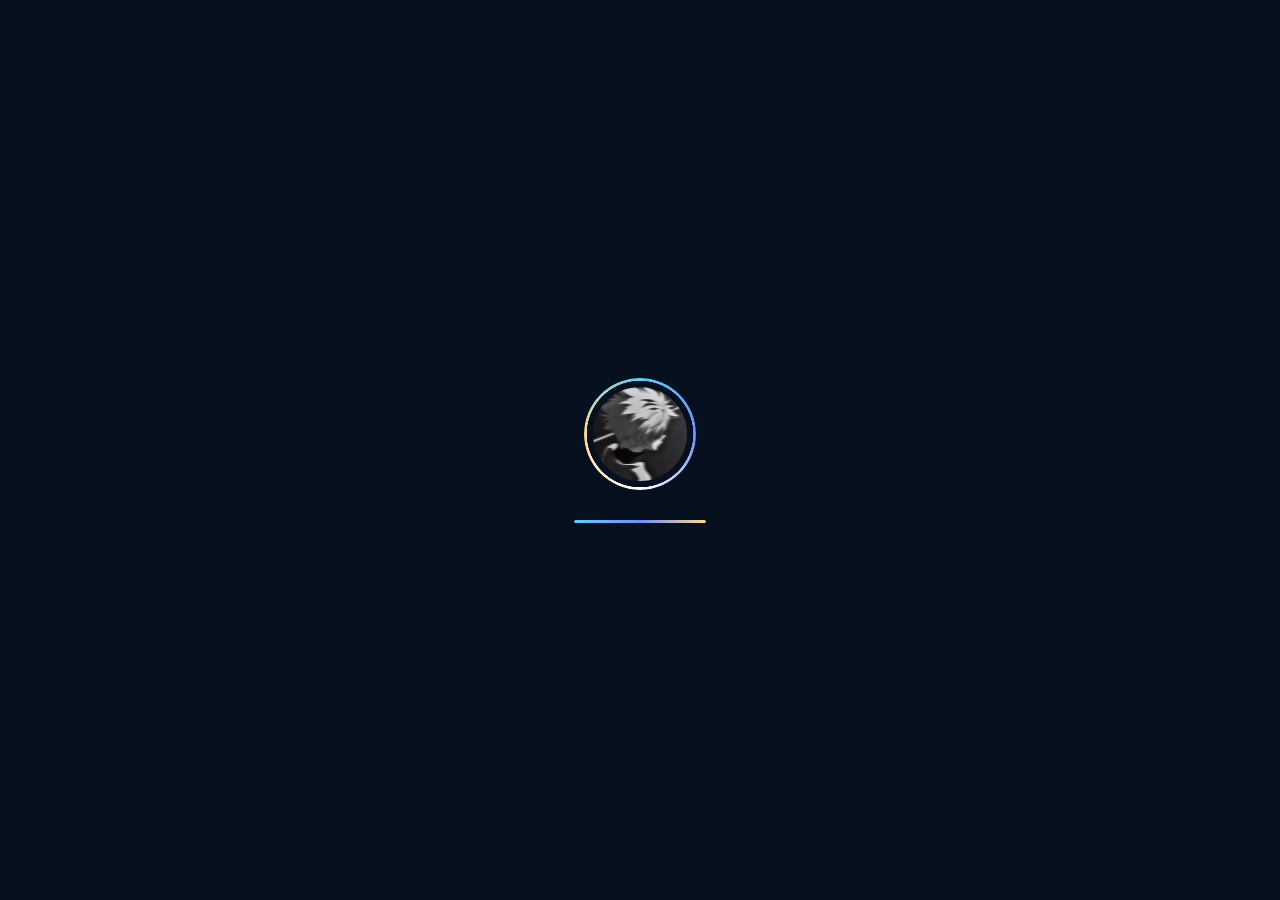
<file: index.html>
<!DOCTYPE html>
<html lang="km">
<head>
  <meta charset="UTF-8">
  <meta name="viewport" content="width=device-width, initial-scale=1, viewport-fit=cover">
  <meta name="theme-color" content="#06101f">
  <meta name="description" content="Premium Bio Link Website">
  <meta property="og:title" content="Premium Bio">
  <meta property="og:description" content="Premium Link-in-Bio Website">
  <meta property="og:type" content="website">
  <title>Premium Bio</title>
  <link rel="icon" href="data:image/svg+xml,<svg xmlns='http://www.w3.org/2000/svg' viewBox='0 0 100 100'><text y='.9em' font-size='90'>✨</text></svg>">
  <link rel="preconnect" href="https://fonts.googleapis.com">
  <link rel="preconnect" href="https://fonts.gstatic.com" crossorigin>
  <link href="https://fonts.googleapis.com/css2?family=Sora:wght@500;600;700&family=Kantumruy+Pro:wght@300;400;500;600&display=swap" rel="stylesheet">
  <link rel="stylesheet" href="https://cdnjs.cloudflare.com/ajax/libs/font-awesome/6.5.1/css/all.min.css">
  <link rel="stylesheet" href="css/style.css">
  <!-- Critical fallback so page is never blank white if CSS fails to load -->
  <style>
    html,body{margin:0;min-height:100%;background:#06101f;color:#f5f9ff;font-family:system-ui,sans-serif}
    .hidden{display:none!important}
    #loading-screen{position:fixed;inset:0;z-index:400;display:grid;place-items:center;background:#06101f}
    #maintenance-screen{position:fixed;inset:0;z-index:300;display:grid;place-items:center;text-align:center;padding:24px;background:#06101f}
  </style>
</head>
<body>
  <!-- Loading -->
  <div id="loading-screen">
    <div class="ld">
      <div class="ld-badge"><span class="ld-ring"></span><img id="loader-logo" src="assets/logo/logo.jpg" alt=""></div>
      <div class="ld-bar"><i></i></div>
    </div>
  </div>

  <!-- Maintenance -->
  <div id="maintenance-screen" class="hidden">
    <div class="maintenance-content">
      <div class="maint-icon"><i class="fas fa-tools"></i></div>
      <h1>កំពុងថែទាំ</h1>
      <p>វែបសាយកំពុងថែទាំ។ សូមត្រលប់មកមើលម្ដងទៀតនៅពេលក្រោយ។</p>
      <p class="maint-sub">Website is under maintenance. Please check back later.</p>
    </div>
  </div>

  <!-- Background -->
  <div id="bg">
    <div id="poster"></div>
    <img id="bg-image" class="hidden" alt="">
    <video id="bg-video" class="hidden" muted loop playsinline autoplay preload="auto"></video>
    <div id="bg-overlay"></div>
    <div id="scrim"></div>
    <div id="vignette"></div>
  </div>
  <canvas id="fx"></canvas>
  <canvas id="effects-canvas"></canvas>

  <main id="app">
    <h1 id="site-title" class="hidden"></h1>

    <section id="stage" aria-label="Links">
      <div class="glow"></div>
      <div class="track"></div>
      <div class="rotor" id="links-container"></div>
      <div id="logo-wrap">
        <button id="logo" type="button" aria-label="Profile">
          <span class="logo-ring"></span>
          <img id="profile-logo" alt="Profile logo" class="hidden">
          <span id="logo-placeholder" class="ph"><i class="fas fa-user"></i></span>
        </button>
      </div>
    </section>

    <section id="info">
      <p id="profile-bio" class="hidden"></p>
      <div class="pills">
        <span class="pill hidden" id="profile-status"><span class="dot"></span><span id="status-text"></span></span>
        <span class="pill badge hidden" id="profile-badge"></span>
      </div>
    </section>
  </main>

  <div id="bottom">
    <div class="music hidden" id="music">
      <div class="m-cover"><img id="m-cover" src="assets/logo/logo.jpg" alt=""></div>
      <div class="m-meta"><b id="m-title">—</b><span id="m-artist"></span></div>
      <div class="m-eq" aria-hidden="true"><i></i><i></i><i></i><i></i></div>
      <div class="m-ctrl">
        <button id="mini-prev" type="button" aria-label="Previous"></button>
        <button id="mini-play" class="play" type="button" aria-label="Play/Pause"></button>
        <button id="mini-next" type="button" aria-label="Next"></button>
      </div>
    </div>
    <nav id="bottom-dock" aria-label="Quick links"></nav>
  </div>

  <!-- Popup / announcement -->
  <div id="popup-overlay" class="hidden">
    <div id="popup-box">
      <button id="popup-close" aria-label="Close">&times;</button>
      <img id="popup-image" class="hidden" alt="">
      <h2 id="popup-title"></h2>
      <p id="popup-desc"></p>
      <a id="popup-btn" href="#" target="_blank" rel="noopener noreferrer" class="popup-btn hidden"></a>
    </div>
  </div>

  <div id="admin-login" class="hidden">
    <div class="login-box">
      <input type="password" id="admin-password" placeholder="••••••" autocomplete="off" inputmode="numeric">
      <button id="admin-login-btn" type="button">Done</button>
      <p id="login-error" class="hidden">Incorrect</p>
    </div>
  </div>

  <audio id="audio-player" preload="auto" playsinline webkit-playsinline></audio>

  <script src="config.js"></script>
  <script src="js/storage.js"></script>
  <script src="js/analytics.js"></script>
  <script src="js/effects.js"></script>
  <script src="js/music.js"></script>
  <script src="js/popup.js"></script>
  <script src="js/app.js"></script>
</body>
</html>
</file>
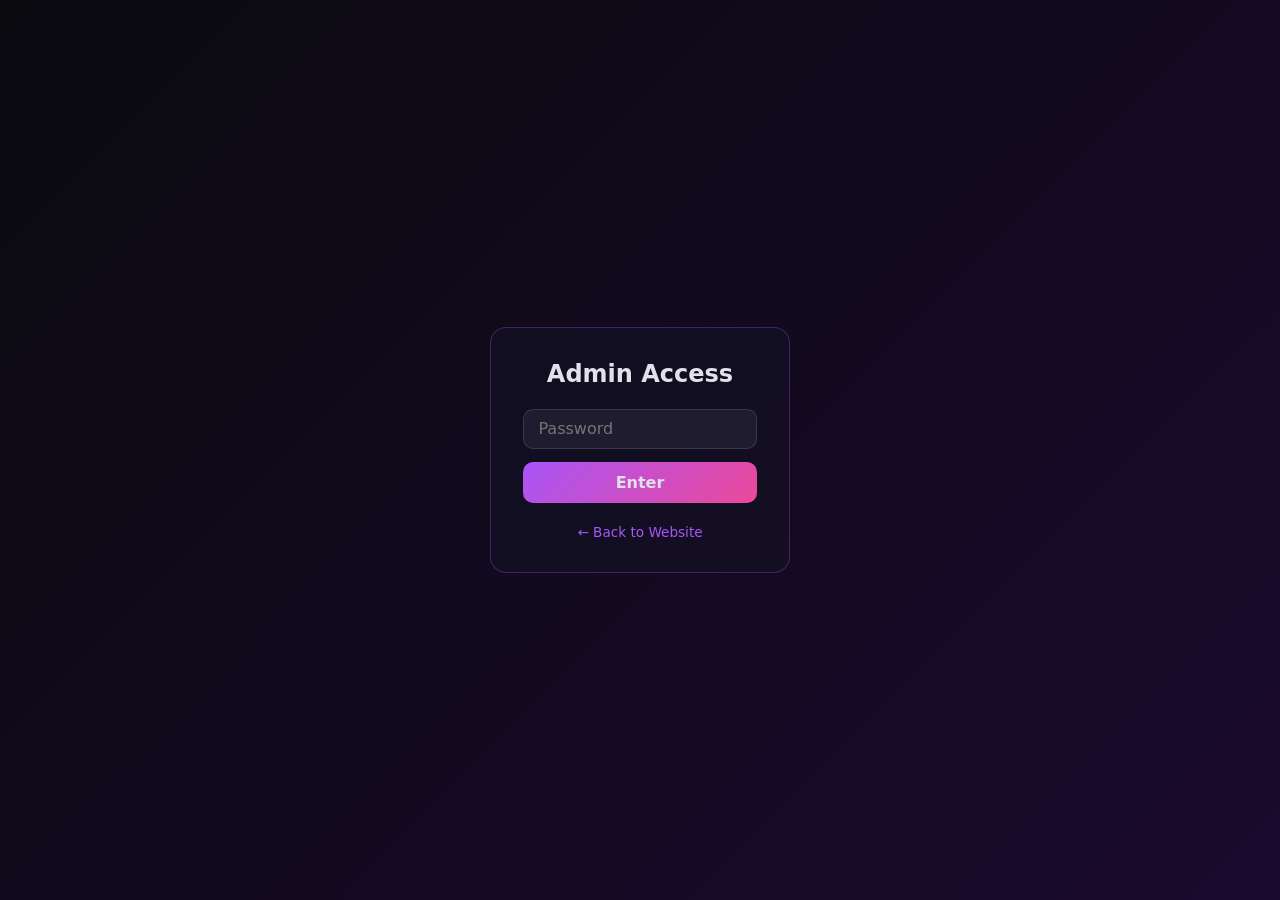
<file: admin.html>
<!DOCTYPE html>
<html lang="km">
<head>
  <meta charset="UTF-8">
  <meta name="viewport" content="width=device-width, initial-scale=1.0">
  <title>Admin Panel — Premium Bio</title>
  <link rel="stylesheet" href="https://cdnjs.cloudflare.com/ajax/libs/font-awesome/6.5.1/css/all.min.css">
  <link rel="stylesheet" href="css/admin.css">
</head>
<body>
  <div id="auth-check" class="auth-screen">
    <div class="auth-box">
      <h2>Admin Access</h2>
      <input type="password" id="auth-pw" placeholder="Password">
      <button id="auth-btn">Enter</button>
      <p id="auth-err" class="hidden">Incorrect password</p>
      <a href="index.html" class="back-link">← Back to Website</a>
    </div>
  </div>

  <div id="admin-app" class="hidden">
    <aside id="sidebar">
      <div class="sidebar-brand">
        <span>✨</span> Admin Panel
      </div>
      <nav id="nav">
        <a href="#" data-page="dashboard" class="nav-item active"><i class="fas fa-chart-pie"></i> Dashboard</a>
        <a href="#" data-page="profile" class="nav-item"><i class="fas fa-user"></i> Profile</a>
        <a href="#" data-page="links" class="nav-item"><i class="fas fa-link"></i> Links</a>
        <a href="#" data-page="music" class="nav-item"><i class="fas fa-music"></i> Music</a>
        <a href="#" data-page="media" class="nav-item"><i class="fas fa-photo-video"></i> Media Library</a>
        <a href="#" data-page="background" class="nav-item"><i class="fas fa-image"></i> Background</a>
        <a href="#" data-page="appearance" class="nav-item"><i class="fas fa-palette"></i> Appearance</a>
        <a href="#" data-page="effects" class="nav-item"><i class="fas fa-magic"></i> Effects</a>
        <a href="#" data-page="popup" class="nav-item"><i class="fas fa-bullhorn"></i> Popup</a>
        <a href="#" data-page="analytics" class="nav-item"><i class="fas fa-chart-bar"></i> Analytics</a>
        <a href="#" data-page="backup" class="nav-item"><i class="fas fa-database"></i> Backup & Restore</a>
        <a href="#" data-page="security" class="nav-item"><i class="fas fa-shield-alt"></i> Security</a>
        <a href="#" data-page="settings" class="nav-item"><i class="fas fa-cog"></i> Settings</a>
      </nav>
      <div class="sidebar-footer">
        <a href="index.html" target="_blank" class="preview-btn"><i class="fas fa-eye"></i> Preview Website</a>
        <button id="logout-btn"><i class="fas fa-sign-out-alt"></i> Logout</button>
      </div>
    </aside>

    <main id="content">
      <header class="topbar">
        <button id="menu-toggle" class="menu-toggle"><i class="fas fa-bars"></i></button>
        <h1 id="page-title">Dashboard</h1>
        <button id="save-btn" class="save-btn"><i class="fas fa-save"></i> Save Changes</button>
      </header>
      <div id="pages"></div>
      <div id="toast" class="toast hidden">Saved successfully</div>
    </main>
  </div>

  <script src="js/storage.js"></script>
  <script src="js/analytics.js"></script>
  <script src="js/admin.js"></script>
</body>
</html>
</file>
<file: css/style.css>
/* =========================================================
   TOKENS
   ========================================================= */
:root{
  --ink:#06101f;
  --ink-2:#0b1a33;
  --cyan:#5ad1ff;
  --blue:#6f8dff;
  --gold:#ffd98a;
  --text:#f5f9ff;
  --muted:rgba(232,242,255,.74);
  --line:rgba(255,255,255,.22);
  --glass-fill:linear-gradient(150deg,rgba(255,255,255,.22) 0%,rgba(255,255,255,.06) 55%,rgba(255,255,255,.10) 100%);
  --glass-dark:rgba(7,17,36,.46);
  --ease:cubic-bezier(.22,1,.36,1);
  --spring:cubic-bezier(.34,1.56,.64,1);
  --orbit-time:80s;
  --font-display:'Sora','Kantumruy Pro',system-ui,sans-serif;
  --font-body:'Kantumruy Pro','Sora',system-ui,-apple-system,'Segoe UI','Khmer OS',sans-serif;
}

/* =========================================================
   BASE
   ========================================================= */
*,*::before,*::after{box-sizing:border-box;margin:0;padding:0}
html,body{height:100%}
body{
  font-family:var(--font-body);
  background:var(--ink);
  color:var(--text);
  -webkit-font-smoothing:antialiased;
  -webkit-tap-highlight-color:transparent;
  overflow-x:hidden;
}
a{color:inherit;text-decoration:none}
button{border:0;background:none;color:inherit;font:inherit;cursor:pointer}
img,video{display:block;max-width:100%}
.hidden{display:none!important}
:focus-visible{outline:2px solid var(--cyan);outline-offset:3px;border-radius:12px}

/* =========================================================
   BACKGROUND  (video + scrim so text is always readable)
   ========================================================= */
#bg{position:fixed;inset:0;z-index:0;overflow:hidden;
  background:
    radial-gradient(ellipse 90% 60% at 50% 100%,rgba(40,90,170,.55),transparent 65%),
    radial-gradient(ellipse 70% 50% at 70% 10%,rgba(110,80,200,.35),transparent 60%),
    linear-gradient(180deg,#0a1830,#050b17)}
#poster{position:absolute;inset:-5%;background-size:cover;background-position:center;
  animation:drift 26s ease-in-out infinite alternate;will-change:transform}
@keyframes drift{from{transform:scale(1.04) translate3d(0,0,0)}to{transform:scale(1.15) translate3d(-2.5%,-2%,0)}}
#bg-video{position:absolute;inset:0;width:100%;height:100%;object-fit:cover;
  transform:scale(1.04);filter:saturate(1.08) contrast(1.03);opacity:0;transition:opacity 1.2s ease}
#bg-video.on{opacity:var(--bgo,1)}
#bg-image{position:absolute;inset:0;width:100%;height:100%;object-fit:cover}
#bg-overlay{position:absolute;inset:0;pointer-events:none}
#scrim{position:absolute;inset:0;pointer-events:none;
  background:
    radial-gradient(circle at 50% 44%,rgba(3,9,22,.36) 0%,rgba(3,9,22,.12) 42%,transparent 66%),
    linear-gradient(180deg,rgba(4,10,24,.50) 0%,rgba(4,10,24,.06) 24%,rgba(4,10,24,.10) 56%,rgba(4,10,24,.68) 100%)}
#vignette{position:absolute;inset:0;pointer-events:none;
  box-shadow:inset 0 0 140px rgba(0,0,0,.32)}
#fx{position:fixed;inset:0;z-index:6;pointer-events:none}

/* =========================================================
   LOADER
   ========================================================= */
#loading-screen{position:fixed;inset:0;z-index:200;display:grid;place-items:center;
  background:radial-gradient(ellipse at 50% 38%,#12294f 0%,#060d1b 68%);
  transition:opacity .7s var(--ease),visibility .7s}
#loading-screen.out{opacity:0;visibility:hidden}
.ld{display:flex;flex-direction:column;align-items:center;gap:30px}
.ld-badge{position:relative;width:112px;height:112px}
.ld-ring,.logo-ring{
  position:absolute;border-radius:50%;
  background:conic-gradient(from 0deg,#5ad1ff,#6f8dff,#ffffff,#ffd98a,#5ad1ff);
  -webkit-mask:radial-gradient(farthest-side,transparent calc(100% - 3px),#000 calc(100% - 2.5px));
          mask:radial-gradient(farthest-side,transparent calc(100% - 3px),#000 calc(100% - 2.5px));
  animation:spin 6s linear infinite}
.ld-ring{inset:0;animation-duration:1.6s;filter:drop-shadow(0 0 12px rgba(90,209,255,.6))}
.ld-badge img{position:absolute;inset:9px;width:calc(100% - 18px);height:calc(100% - 18px);
  border-radius:50%;object-fit:cover;animation:breathe 2.2s ease-in-out infinite}
.ld-bar{width:132px;height:3px;border-radius:3px;background:rgba(255,255,255,.12);overflow:hidden}
.ld-bar i{display:block;height:100%;width:0;border-radius:3px;
  background:linear-gradient(90deg,var(--cyan),var(--blue),var(--gold));
  animation:load var(--load,1.8s) var(--ease) forwards}
@keyframes load{to{width:100%}}
@keyframes spin{to{transform:rotate(360deg)}}
@keyframes breathe{50%{transform:scale(1.05)}}

/* =========================================================
   LAYOUT
   ========================================================= */
#app{position:relative;z-index:10;min-height:100vh;min-height:100dvh;
  display:flex;flex-direction:column;align-items:center;justify-content:center;
  padding:max(20px,env(safe-area-inset-top)) 16px 176px;
  overflow-x:clip;opacity:0;visibility:hidden}
body.ready #app{opacity:1;visibility:visible}

/* ---- Title ---- */
#site-title{
  font-family:var(--font-display);font-weight:700;
  font-size:clamp(1.55rem,6.4vw,2.15rem);letter-spacing:.015em;line-height:1.15;text-align:center;
  background:linear-gradient(180deg,#fff 20%,#bfd6ff 100%);
  -webkit-background-clip:text;background-clip:text;-webkit-text-fill-color:transparent;
  filter:drop-shadow(0 2px 14px rgba(0,0,0,.45)) drop-shadow(0 0 22px rgba(111,141,255,.35));
  margin-bottom:6px}

/* ---- Orbit stage ---- */
#stage{
  --S:clamp(270px,min(92vw,44dvh),440px);
  --bead:52px;--logo:112px;--r:120px;
  position:relative;width:var(--S);height:var(--S);flex-shrink:0;margin-bottom:16px}
.glow{position:absolute;left:50%;top:50%;width:calc(var(--logo)*2.1);height:calc(var(--logo)*2.1);
  translate:-50% -50%;border-radius:50%;pointer-events:none;
  background:radial-gradient(circle,rgba(90,209,255,.34) 0%,rgba(111,141,255,.14) 42%,transparent 70%);
  animation:glow 4.5s ease-in-out infinite}
@keyframes glow{50%{opacity:.65;scale:1.07}}

.track{position:absolute;left:50%;top:50%;width:calc(var(--r)*2);height:calc(var(--r)*2);
  translate:-50% -50%;border-radius:50%;pointer-events:none;
  border:1px dashed rgba(255,255,255,.28);
  box-shadow:0 0 0 1px rgba(255,255,255,.04),inset 0 0 40px rgba(90,209,255,.07)}

/* logo */
#logo-wrap{position:absolute;left:50%;top:50%;width:var(--logo);height:var(--logo);translate:-50% -50%;z-index:5}
#logo{position:relative;display:block;width:100%;height:100%;border-radius:50%;
  transition:transform .35s var(--spring)}
#logo:hover{transform:scale(1.05)}
#logo:active{transform:scale(.94)}
#logo::before{content:"";position:absolute;inset:-5px;border-radius:50%;
  background:rgba(6,14,30,.55);backdrop-filter:blur(6px);-webkit-backdrop-filter:blur(6px);
  box-shadow:0 14px 40px rgba(0,0,0,.5),0 0 40px rgba(90,209,255,.28)}
.logo-ring{inset:-9px;filter:drop-shadow(0 0 10px rgba(90,209,255,.55))}
#logo img{position:relative;width:100%;height:100%;border-radius:50%;object-fit:cover;
  border:2px solid rgba(255,255,255,.55)}
#logo .ph{position:relative;width:100%;height:100%;border-radius:50%;display:grid;place-items:center;
  font-size:2.2rem;color:var(--cyan);background:linear-gradient(135deg,#0c3a63,#0a1426)}

/* rotor: links travel around the track, each slot counter-rotates so beads stay upright */
.rotor{position:absolute;inset:0;animation:spin var(--orbit-time) linear infinite}
.slot{position:absolute;width:var(--bead);height:var(--bead);
  animation:spin var(--orbit-time) linear infinite reverse}
#stage:hover .rotor,#stage:hover .slot,
#stage:focus-within .rotor,#stage:focus-within .slot{animation-play-state:paused}

.bead{--b:90,209,255;
  position:relative;display:grid;place-items:center;width:100%;height:100%;border-radius:50%;
  font-size:calc(var(--bead)*.44);color:#fff;
  background:var(--glass-fill),rgba(8,22,46,.34);
  backdrop-filter:blur(16px) saturate(1.5);-webkit-backdrop-filter:blur(16px) saturate(1.5);
  border:1px solid rgba(255,255,255,.34);
  box-shadow:
    0 10px 26px rgba(0,0,0,.38),
    0 0 0 4px rgba(var(--b),.10),
    0 0 26px rgba(var(--b),.38),
    inset 0 1px 0 rgba(255,255,255,.55),
    inset 0 -10px 18px rgba(var(--b),.14);
  transition:transform .35s var(--spring),box-shadow .3s ease,border-color .3s ease}
.bead i,.bead img{position:relative;filter:drop-shadow(0 2px 6px rgba(var(--b),.7))}
.bead img{width:52%;height:52%;object-fit:contain}
.bead:hover{transform:scale(1.14) translateY(-2px);border-color:rgba(255,255,255,.7);
  box-shadow:0 14px 32px rgba(0,0,0,.42),0 0 0 5px rgba(var(--b),.18),0 0 38px rgba(var(--b),.7),
             inset 0 1px 0 rgba(255,255,255,.7),inset 0 -10px 18px rgba(var(--b),.22)}
.bead:active{transform:scale(.93)}
.tag{position:absolute;left:50%;top:calc(100% + 9px);translate:-50% 0;
  max-width:116px;padding:3px 10px;border-radius:99px;
  font-size:.7rem;font-weight:500;letter-spacing:.01em;white-space:nowrap;overflow:hidden;text-overflow:ellipsis;
  background:rgba(5,13,30,.55);border:1px solid rgba(255,255,255,.16);
  backdrop-filter:blur(10px);-webkit-backdrop-filter:blur(10px);
  color:#fff;text-shadow:0 1px 4px rgba(0,0,0,.6);pointer-events:none}

/* ---- Info ---- */
#info{display:flex;flex-direction:column;align-items:center;gap:12px;margin-top:10px;text-align:center}
#profile-bio{max-width:300px;font-size:.92rem;line-height:1.6;font-weight:400;color:rgba(244,249,255,.92);
  text-shadow:0 1px 3px rgba(0,0,0,.7),0 2px 16px rgba(0,0,0,.65)}
.pills{display:flex;gap:8px;flex-wrap:wrap;justify-content:center}
.pill{display:inline-flex;align-items:center;gap:8px;padding:6px 14px;border-radius:99px;
  font-size:.78rem;font-weight:500;
  background:var(--glass-dark);border:1px solid var(--line);
  backdrop-filter:blur(14px);-webkit-backdrop-filter:blur(14px);
  box-shadow:0 6px 18px rgba(0,0,0,.28),inset 0 1px 0 rgba(255,255,255,.18)}
.dot{position:relative;width:8px;height:8px;border-radius:50%;background:#4ade80;box-shadow:0 0 10px #4ade80}
.dot::after{content:"";position:absolute;inset:-4px;border-radius:50%;border:1.5px solid #4ade80;
  animation:ping 2.2s ease-out infinite}
@keyframes ping{from{opacity:.8;transform:scale(.6)}to{opacity:0;transform:scale(1.7)}}
.pill.badge{background:linear-gradient(135deg,rgba(99,102,241,.85),rgba(59,130,246,.85));border-color:rgba(255,255,255,.3)}

/* =========================================================
   BOTTOM: music + dock
   ========================================================= */
#bottom{position:fixed;left:0;right:0;bottom:max(12px,env(safe-area-inset-bottom));z-index:60;
  display:flex;flex-direction:column;align-items:center;gap:10px;padding:0 12px;pointer-events:none}
#bottom>*{pointer-events:auto}

/* music */
.music{display:flex;align-items:center;gap:12px;width:min(350px,100%);padding:8px 10px 8px 8px;border-radius:24px;
  background:var(--glass-fill),var(--glass-dark);
  border:1px solid var(--line);
  backdrop-filter:blur(22px) saturate(1.4);-webkit-backdrop-filter:blur(22px) saturate(1.4);
  box-shadow:0 14px 40px rgba(0,0,0,.4),inset 0 1px 0 rgba(255,255,255,.28)}
.m-cover{position:relative;flex:none;width:44px;height:44px;border-radius:50%;
  box-shadow:0 0 0 2px rgba(255,255,255,.25),0 6px 16px rgba(0,0,0,.4);overflow:hidden;
  animation:spin 9s linear infinite;animation-play-state:paused}
.m-cover img{width:100%;height:100%;object-fit:cover}
.m-cover::after{content:"";position:absolute;left:50%;top:50%;width:9px;height:9px;translate:-50% -50%;
  border-radius:50%;background:#071428;box-shadow:0 0 0 2px rgba(255,255,255,.4)}
.music.playing .m-cover{animation-play-state:running}
.m-meta{flex:1;min-width:0;display:flex;flex-direction:column;gap:2px}
.m-meta b{font-size:.86rem;font-weight:600;white-space:nowrap;overflow:hidden;text-overflow:ellipsis}
.m-meta span{font-size:.72rem;color:var(--muted);white-space:nowrap;overflow:hidden;text-overflow:ellipsis}
.m-eq{display:flex;align-items:flex-end;gap:2px;height:16px;flex:none}
.m-eq i{width:3px;height:4px;border-radius:2px;background:linear-gradient(180deg,var(--cyan),var(--blue));
  transition:height .3s ease}
.music.playing .m-eq i{animation:eq .9s ease-in-out infinite}
.music.playing .m-eq i:nth-child(2){animation-delay:-.3s}
.music.playing .m-eq i:nth-child(3){animation-delay:-.6s}
.music.playing .m-eq i:nth-child(4){animation-delay:-.15s}
@keyframes eq{0%,100%{height:4px}50%{height:16px}}
.m-ctrl{display:flex;align-items:center;gap:2px;flex:none}
.m-ctrl button{display:grid;place-items:center;width:34px;height:34px;border-radius:50%;
  color:rgba(255,255,255,.85);transition:background .2s,transform .25s var(--spring)}
.m-ctrl button:hover{background:rgba(255,255,255,.14);transform:scale(1.08)}
.m-ctrl button:active{transform:scale(.9)}
.m-ctrl svg{width:15px;height:15px;fill:currentColor}
.m-ctrl .play{width:42px;height:42px;margin:0 2px;color:#fff;
  background:linear-gradient(135deg,#38bdf8,#6366f1);
  box-shadow:0 6px 18px rgba(56,150,248,.5),inset 0 1px 0 rgba(255,255,255,.5)}
.m-ctrl .play:hover{background:linear-gradient(135deg,#5ccaff,#7b7df5)}
.m-ctrl .play svg{width:16px;height:16px}
.music:not(.playing) .play{animation:invite 2.2s ease-in-out infinite}
@keyframes invite{50%{box-shadow:0 6px 18px rgba(56,150,248,.5),0 0 0 7px rgba(90,209,255,.18)}}

/* dock */
#bottom-dock{display:flex;align-items:flex-end;gap:6px;max-width:100%;padding:12px 10px 8px;border-radius:26px;
  background:var(--glass-fill),rgba(220,235,255,.12);
  border:1px solid rgba(255,255,255,.28);
  backdrop-filter:blur(22px) saturate(1.5);-webkit-backdrop-filter:blur(22px) saturate(1.5);
  box-shadow:0 14px 40px rgba(0,0,0,.38),inset 0 1px 0 rgba(255,255,255,.4);
  overflow-x:auto;scrollbar-width:none}
#bottom-dock::-webkit-scrollbar{display:none}
.dk{--b:90,209,255;flex:none;display:flex;flex-direction:column;align-items:center;gap:5px;min-width:64px;
  transition:transform .35s var(--spring)}
.dk:hover{transform:translateY(-5px)}
.dk:active{transform:scale(.92)}
.dk .ic{display:grid;place-items:center;width:44px;height:44px;border-radius:15px;font-size:1.1rem;color:#fff;
  background:linear-gradient(150deg,rgba(var(--b),.55),rgba(var(--b),.18)),rgba(8,22,46,.4);
  border:1px solid rgba(255,255,255,.34);
  box-shadow:0 6px 16px rgba(0,0,0,.3),0 0 18px rgba(var(--b),.35),inset 0 1px 0 rgba(255,255,255,.5)}
.dk .ic img{width:22px;height:22px;object-fit:contain}
.dk small{font-size:.66rem;font-weight:500;color:rgba(255,255,255,.88);max-width:70px;
  white-space:nowrap;overflow:hidden;text-overflow:ellipsis;text-shadow:0 1px 4px rgba(0,0,0,.7)}

/* =========================================================
   ADMIN LOGIN + TOAST
   ========================================================= */
#admin-login{position:fixed;inset:0;z-index:150;display:grid;place-items:center;padding:20px;
  background:rgba(2,6,16,.62);backdrop-filter:blur(12px);-webkit-backdrop-filter:blur(12px);
  animation:fade .3s ease}
.login-box{width:min(300px,100%);padding:22px;border-radius:26px;display:flex;flex-direction:column;gap:12px;
  background:var(--glass-fill),rgba(10,20,42,.78);border:1px solid var(--line);
  box-shadow:0 30px 80px rgba(0,0,0,.6),inset 0 1px 0 rgba(255,255,255,.25);
  animation:pop-in .4s var(--spring)}
.login-box input{padding:13px 14px;border-radius:14px;text-align:center;font-size:1.05rem;letter-spacing:.35em;
  color:#fff;outline:none;background:rgba(255,255,255,.07);border:1px solid rgba(255,255,255,.18);
  transition:border-color .2s,box-shadow .2s}
.login-box input:focus{border-color:var(--cyan);box-shadow:0 0 0 4px rgba(90,209,255,.18)}
.login-box button{padding:13px;border-radius:14px;font-weight:600;
  background:linear-gradient(135deg,#38bdf8,#6366f1);box-shadow:0 8px 22px rgba(56,150,248,.4);
  transition:transform .25s var(--spring)}
.login-box button:hover{transform:scale(1.03)}
.login-box button:active{transform:scale(.96)}
#login-error{text-align:center;font-size:.82rem;color:#fca5a5}
#toast-unused{position:fixed;left:50%;bottom:190px;translate:-50% 0;z-index:180;padding:10px 18px;border-radius:99px;
  font-size:.82rem;background:rgba(8,18,38,.85);border:1px solid var(--line);
  backdrop-filter:blur(14px);-webkit-backdrop-filter:blur(14px);
  box-shadow:0 10px 30px rgba(0,0,0,.4);animation:toast 3.2s var(--ease) forwards}
@keyframes toast{0%{opacity:0;transform:translateY(12px)}10%,85%{opacity:1;transform:none}100%{opacity:0}}
@keyframes fade{from{opacity:0}}
@keyframes pop-in{from{opacity:0;transform:scale(.9)}}

/* =========================================================
   ENTRANCE — one orchestrated moment, after loading
   ========================================================= */
body.ready #site-title{animation:rise .9s var(--ease) .05s both}
body.ready #logo-wrap{animation:logo-in 1s var(--ease) .15s both}
body.ready .track{animation:track-in 1.1s var(--ease) .25s both}
body.ready .bead{animation:pop .7s var(--spring) calc(.55s + var(--i)*.09s) both}
body.ready #info{animation:rise .9s var(--ease) .45s both}
body.ready #bottom{animation:rise .9s var(--ease) .7s both}
@keyframes rise{from{opacity:0;transform:translateY(16px)}}
@keyframes logo-in{from{opacity:0;scale:.82;filter:blur(8px)}}
@keyframes track-in{from{opacity:0;scale:.7}}
@keyframes pop{from{opacity:0;transform:scale(.3)}}

/* =========================================================
   RESPONSIVE + MOTION PREFERENCES
   ========================================================= */
@media (min-width:768px){
  #app{padding-bottom:190px}
  #profile-bio{max-width:360px;font-size:.98rem}
}
@media (max-width:360px){
  .music{gap:8px}
  .m-eq{display:none}
  .dk{min-width:58px}
}
@media (max-height:640px){
  #app{padding-bottom:160px}
  #site-title{margin-bottom:0}
  #info{gap:8px;margin-top:6px}
  #profile-bio{font-size:.82rem;line-height:1.45}
}
@media (prefers-reduced-motion:reduce){
  *,*::before,*::after{animation-duration:.01ms!important;animation-iteration-count:1!important;transition-duration:.01ms!important}
  .rotor,.slot{animation:none!important}
}

/* ---- effects canvas (admin-controlled emoji/click effects) ---- */
#effects-canvas{position:fixed;inset:0;z-index:7;pointer-events:none}
body.no-select{user-select:none;-webkit-user-select:none}

/* ---- maintenance ---- */
#maintenance-screen{position:fixed;inset:0;z-index:300;display:grid;place-items:center;text-align:center;padding:24px;
  background:
    radial-gradient(ellipse 80% 50% at 50% 35%,rgba(90,209,255,.12),transparent 55%),
    radial-gradient(ellipse at 50% 40%,#12294f 0%,#060d1b 70%)}
.maintenance-content{max-width:340px}
.maint-icon{
  width:72px;height:72px;margin:0 auto 18px;border-radius:22px;
  display:grid;place-items:center;
  background:linear-gradient(145deg,rgba(90,209,255,.18),rgba(111,141,255,.08));
  border:1px solid rgba(90,209,255,.28);
  box-shadow:0 12px 40px rgba(0,0,0,.35),inset 0 1px 0 rgba(255,255,255,.12)}
.maint-icon i{font-size:1.7rem;color:var(--cyan);margin:0}
.maintenance-content h1{font-family:var(--font-display);font-size:1.55rem;margin-bottom:10px;letter-spacing:-.02em}
.maintenance-content p{color:var(--muted);line-height:1.55;font-size:.95rem}
.maintenance-content .maint-sub{margin-top:8px;font-size:.82rem;opacity:.72}

/* ---- popup / announcement ---- */
#popup-overlay{position:fixed;inset:0;z-index:140;display:grid;place-items:center;padding:20px;
  background:rgba(2,6,16,.62);backdrop-filter:blur(12px);-webkit-backdrop-filter:blur(12px);animation:fade .3s ease}
#popup-box{position:relative;width:min(360px,100%);padding:26px 22px 22px;border-radius:28px;text-align:center;
  background:var(--glass-fill),rgba(10,20,42,.82);border:1px solid var(--line);
  box-shadow:0 30px 80px rgba(0,0,0,.6),inset 0 1px 0 rgba(255,255,255,.25);animation:pop-in .4s var(--spring)}
#popup-close{position:absolute;top:10px;right:14px;font-size:1.6rem;line-height:1;color:rgba(255,255,255,.6)}
#popup-close:hover{color:#fff}
#popup-image{width:100%;max-height:170px;object-fit:cover;border-radius:18px;margin-bottom:14px}
#popup-title{font-family:var(--font-display);font-size:1.2rem;margin-bottom:8px}
#popup-desc{font-size:.92rem;line-height:1.6;color:var(--muted);margin-bottom:16px}
.popup-btn{display:inline-block;padding:11px 26px;border-radius:99px;font-weight:600;
  background:linear-gradient(135deg,#38bdf8,#6366f1);box-shadow:0 8px 22px rgba(56,150,248,.4);
  transition:transform .25s var(--spring)}
.popup-btn:hover{transform:scale(1.05)}
</file>
<file: css/admin.css>
*, *::before, *::after { box-sizing: border-box; margin: 0; padding: 0; }
body {
  font-family: 'Segoe UI', system-ui, sans-serif;
  background: #0d0b14;
  color: #e2e0e8;
  min-height: 100vh;
}
a { color: inherit; text-decoration: none; }
button { border: none; background: none; cursor: pointer; color: inherit; font: inherit; }
input, select, textarea {
  font: inherit; color: #fff;
  background: rgba(255,255,255,0.06);
  border: 1px solid rgba(255,255,255,0.12);
  border-radius: 10px;
  padding: 0.6rem 0.9rem;
  outline: none;
  width: 100%;
}
input:focus, select:focus, textarea:focus { border-color: #a855f7; }
.hidden { display: none !important; }

/* Auth */
.auth-screen {
  position: fixed; inset: 0;
  display: flex; align-items: center; justify-content: center;
  background: linear-gradient(135deg, #0a0a0f, #1a0a2e);
}
.auth-box {
  background: rgba(20,15,35,0.95);
  border: 1px solid rgba(168,85,247,0.3);
  border-radius: 16px;
  padding: 2rem;
  width: 300px;
  text-align: center;
  display: flex; flex-direction: column; gap: 0.8rem;
}
.auth-box h2 { margin-bottom: 0.5rem; }
#auth-btn {
  padding: 0.7rem;
  background: linear-gradient(135deg, #a855f7, #ec4899);
  border-radius: 10px;
  font-weight: 600;
}
#auth-err { color: #f87171; font-size: 0.85rem; }
.back-link { font-size: 0.85rem; color: #a855f7; margin-top: 0.5rem; }

/* Layout */
#admin-app { display: flex; min-height: 100vh; }
#sidebar {
  width: 240px;
  background: rgba(15,12,25,0.98);
  border-right: 1px solid rgba(255,255,255,0.06);
  display: flex; flex-direction: column;
  position: fixed; top: 0; left: 0; bottom: 0;
  z-index: 100;
  transition: transform 0.3s;
}
.sidebar-brand {
  padding: 1.2rem 1rem;
  font-weight: 700;
  font-size: 1.1rem;
  border-bottom: 1px solid rgba(255,255,255,0.06);
  display: flex; align-items: center; gap: 0.5rem;
}
#nav { flex: 1; overflow-y: auto; padding: 0.5rem 0; }
.nav-item {
  display: flex; align-items: center; gap: 0.7rem;
  padding: 0.7rem 1.2rem;
  font-size: 0.9rem;
  color: rgba(255,255,255,0.6);
  transition: all 0.2s;
  border-left: 3px solid transparent;
}
.nav-item:hover { color: #fff; background: rgba(168,85,247,0.08); }
.nav-item.active {
  color: #fff;
  background: rgba(168,85,247,0.15);
  border-left-color: #a855f7;
}
.nav-item i { width: 18px; text-align: center; }
.sidebar-footer {
  padding: 1rem;
  border-top: 1px solid rgba(255,255,255,0.06);
  display: flex; flex-direction: column; gap: 0.5rem;
}
.preview-btn, #logout-btn {
  padding: 0.6rem;
  border-radius: 10px;
  font-size: 0.85rem;
  text-align: center;
  display: flex; align-items: center; justify-content: center; gap: 0.4rem;
}
.preview-btn { background: rgba(168,85,247,0.2); color: #c084fc; }
#logout-btn { background: rgba(239,68,68,0.15); color: #f87171; }

#content {
  flex: 1;
  margin-left: 240px;
  min-height: 100vh;
}
.topbar {
  display: flex; align-items: center; gap: 1rem;
  padding: 1rem 1.5rem;
  border-bottom: 1px solid rgba(255,255,255,0.06);
  background: rgba(15,12,25,0.8);
  position: sticky; top: 0; z-index: 50;
  backdrop-filter: blur(12px);
}
.menu-toggle { display: none; font-size: 1.2rem; }
#page-title { flex: 1; font-size: 1.2rem; font-weight: 600; }
.save-btn {
  padding: 0.55rem 1.2rem;
  background: linear-gradient(135deg, #a855f7, #ec4899);
  border-radius: 10px;
  font-weight: 600;
  font-size: 0.85rem;
  display: flex; align-items: center; gap: 0.4rem;
  transition: transform 0.2s;
}
.save-btn:hover { transform: scale(1.03); }

#pages { padding: 1.5rem; }

/* Cards & Forms */
.stats-grid {
  display: grid;
  grid-template-columns: repeat(auto-fill, minmax(160px, 1fr));
  gap: 1rem;
  margin-bottom: 1.5rem;
}
.stat-card {
  background: rgba(255,255,255,0.04);
  border: 1px solid rgba(255,255,255,0.08);
  border-radius: 14px;
  padding: 1.2rem;
  text-align: center;
}
.stat-card .val { font-size: 1.8rem; font-weight: 700; color: #c084fc; }
.stat-card .lbl { font-size: 0.8rem; color: rgba(255,255,255,0.5); margin-top: 0.3rem; }

.card {
  background: rgba(255,255,255,0.04);
  border: 1px solid rgba(255,255,255,0.08);
  border-radius: 14px;
  padding: 1.3rem;
  margin-bottom: 1.2rem;
}
.card h3 {
  font-size: 1rem;
  margin-bottom: 1rem;
  display: flex; align-items: center; gap: 0.5rem;
}
.form-group { margin-bottom: 1rem; }
.form-group label {
  display: block;
  font-size: 0.8rem;
  color: rgba(255,255,255,0.55);
  margin-bottom: 0.35rem;
}
.form-row {
  display: grid;
  grid-template-columns: 1fr 1fr;
  gap: 1rem;
}
.toggle-row {
  display: flex; align-items: center; justify-content: space-between;
  padding: 0.5rem 0;
}
.toggle {
  width: 44px; height: 24px;
  background: rgba(255,255,255,0.15);
  border-radius: 12px;
  position: relative;
  cursor: pointer;
  transition: background 0.2s;
}
.toggle.on { background: #a855f7; }
.toggle::after {
  content: '';
  position: absolute;
  width: 18px; height: 18px;
  background: #fff;
  border-radius: 50%;
  top: 3px; left: 3px;
  transition: transform 0.2s;
}
.toggle.on::after { transform: translateX(20px); }

.btn {
  padding: 0.55rem 1.1rem;
  border-radius: 10px;
  font-size: 0.85rem;
  font-weight: 600;
  display: inline-flex; align-items: center; gap: 0.4rem;
  transition: all 0.2s;
}
.btn-primary { background: linear-gradient(135deg, #a855f7, #ec4899); }
.btn-secondary { background: rgba(255,255,255,0.08); border: 1px solid rgba(255,255,255,0.12); }
.btn-danger { background: rgba(239,68,68,0.2); color: #f87171; }
.btn:hover { transform: scale(1.03); }

/* List items */
.list-item {
  display: flex; align-items: center; gap: 0.8rem;
  padding: 0.8rem;
  background: rgba(255,255,255,0.03);
  border: 1px solid rgba(255,255,255,0.06);
  border-radius: 12px;
  margin-bottom: 0.6rem;
  cursor: grab;
}
.list-item .drag-handle { color: rgba(255,255,255,0.3); cursor: grab; }
.list-item .info { flex: 1; min-width: 0; }
.list-item .info .name { font-weight: 600; font-size: 0.9rem; }
.list-item .info .sub { font-size: 0.75rem; color: rgba(255,255,255,0.45); overflow: hidden; text-overflow: ellipsis; white-space: nowrap; }
.list-item .actions { display: flex; gap: 0.3rem; }
.list-item .actions button {
  width: 32px; height: 32px;
  border-radius: 8px;
  display: flex; align-items: center; justify-content: center;
  background: rgba(255,255,255,0.06);
  font-size: 0.8rem;
}
.list-item .actions button:hover { background: rgba(168,85,247,0.25); }

/* Icon picker */
.icon-grid {
  display: grid;
  grid-template-columns: repeat(auto-fill, minmax(48px, 1fr));
  gap: 0.5rem;
  margin-top: 0.5rem;
}
.icon-opt {
  width: 48px; height: 48px;
  border-radius: 10px;
  display: flex; align-items: center; justify-content: center;
  background: rgba(255,255,255,0.05);
  border: 2px solid transparent;
  font-size: 1.2rem;
  cursor: pointer;
  transition: all 0.2s;
}
.icon-opt:hover, .icon-opt.selected {
  border-color: #a855f7;
  background: rgba(168,85,247,0.15);
}

/* Toast */
.toast {
  position: fixed;
  bottom: 1.5rem; right: 1.5rem;
  background: linear-gradient(135deg, #a855f7, #ec4899);
  padding: 0.8rem 1.4rem;
  border-radius: 12px;
  font-weight: 600;
  font-size: 0.9rem;
  box-shadow: 0 8px 30px rgba(168,85,247,0.4);
  z-index: 999;
  animation: slideUp 0.3s ease;
}
@keyframes slideUp {
  from { opacity: 0; transform: translateY(20px); }
  to { opacity: 1; transform: translateY(0); }
}

/* Modal */
.modal-overlay {
  position: fixed; inset: 0; z-index: 500;
  background: rgba(0,0,0,0.7);
  display: flex; align-items: center; justify-content: center;
  padding: 1rem;
}
.modal {
  background: #16122a;
  border: 1px solid rgba(168,85,247,0.3);
  border-radius: 16px;
  padding: 1.5rem;
  width: 100%;
  max-width: 440px;
  max-height: 90vh;
  overflow-y: auto;
}
.modal h3 { margin-bottom: 1rem; }
.modal-actions {
  display: flex; gap: 0.6rem; justify-content: flex-end;
  margin-top: 1.2rem;
}

/* File input styled */
.file-label {
  display: inline-flex; align-items: center; gap: 0.4rem;
  padding: 0.5rem 1rem;
  background: rgba(168,85,247,0.15);
  border-radius: 10px;
  cursor: pointer;
  font-size: 0.85rem;
}
.file-label input { display: none; }

/* Responsive */
@media (max-width: 768px) {
  #sidebar { transform: translateX(-100%); }
  #sidebar.open { transform: translateX(0); }
  #content { margin-left: 0; }
  .menu-toggle { display: block; }
  .form-row { grid-template-columns: 1fr; }
  .stats-grid { grid-template-columns: 1fr 1fr; }
}
</file>
